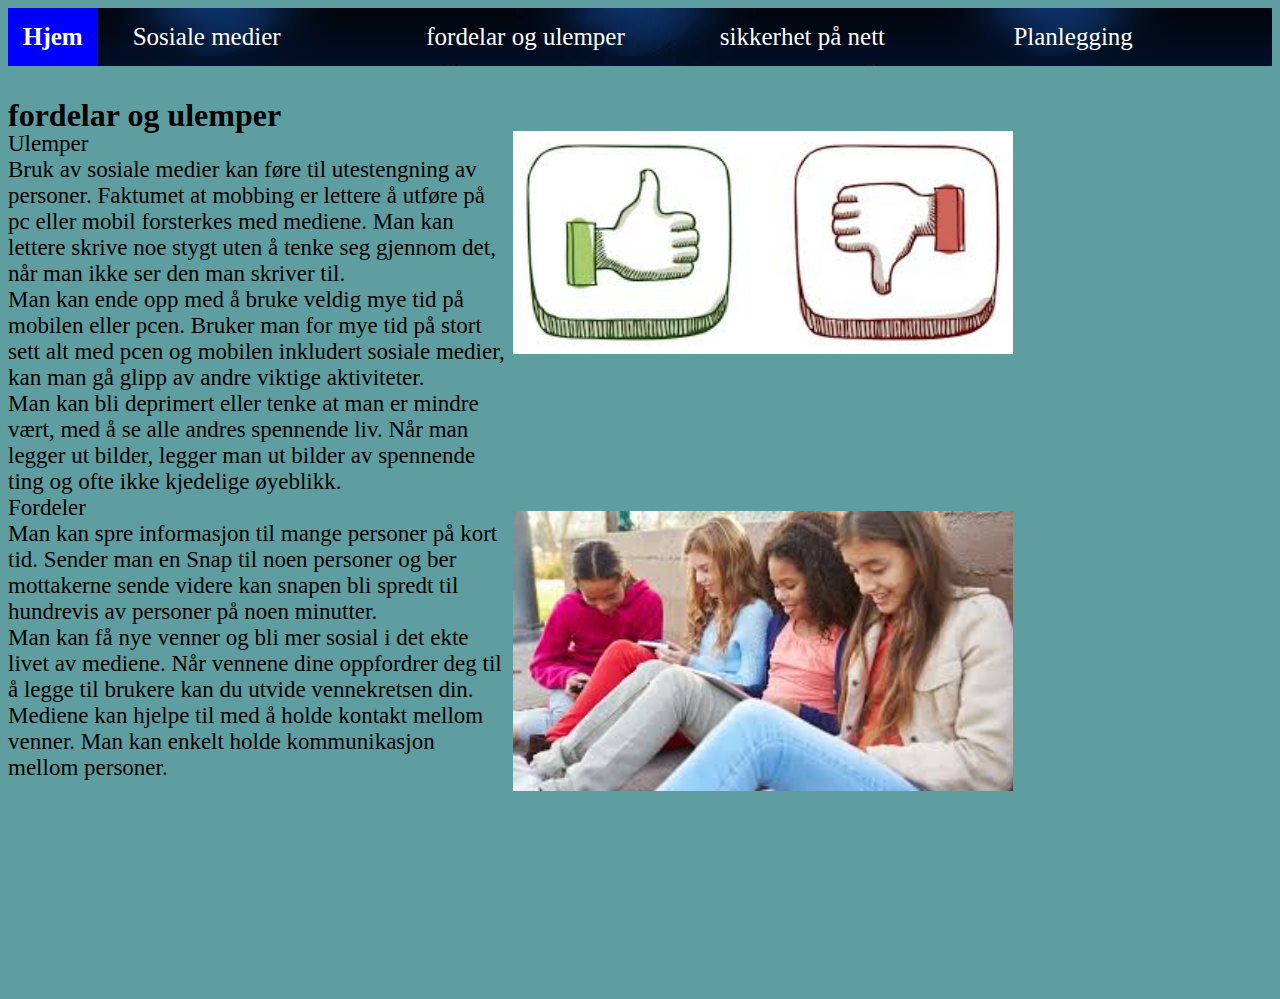
<file: fordelar_ulemper.html>
<!Doctype>
<html lang="no">
<head>
    <meta charset="utf-8">
    <title>fordelar og ulemper</title>
    <link rel="stylesheet" type="text/css" href="stil_prosjekt2.css">
    </head>
<body>
    <header>
         <nav>
        <a href="index.html" class="heim">Hjem</a>
        <a href="sosiale_media.html">Sosiale medier</a>
        <a href="fordelar_ulemper.html">fordelar og ulemper</a>
        <a href="sikkerhet_paa_nett.html">sikkerhet på nett</a>
        <a href="Planlegging.docx">Planlegging</a>
    </nav>
    </header>
    <main>
        <h1>fordelar og ulemper</h1>
        <p2>Ulemper
<br>
Bruk av sosiale medier kan føre til utestengning av personer. Faktumet at mobbing er lettere å utføre på pc eller mobil forsterkes med mediene. Man kan lettere skrive noe stygt uten å tenke seg gjennom det, når man ikke ser den man skriver til.
<br>
Man kan ende opp med å bruke veldig mye tid på mobilen eller pcen. Bruker man for mye tid på stort sett alt med pcen og mobilen inkludert sosiale medier, kan man gå glipp av andre viktige aktiviteter.
<br>
Man kan bli deprimert eller tenke at man er mindre vært, med å se alle andres spennende liv. Når man legger ut bilder, legger man ut bilder av spennende ting og ofte ikke kjedelige øyeblikk.
<br>
Fordeler
<br>
Man kan spre informasjon til mange personer på kort tid. Sender man en Snap til noen personer og ber mottakerne sende videre kan snapen bli spredt til hundrevis av personer på noen minutter.
<br>
Man kan få nye venner og bli mer sosial i det ekte livet av mediene. Når vennene dine oppfordrer deg til å legge til brukere kan du utvide vennekretsen din.
<br>
Mediene kan hjelpe til med å holde kontakt mellom venner. Man kan enkelt holde kommunikasjon mellom personer.
        </p2>
<img src="Bilder/ungdom.jpg" class="bilde2">
<img src="Bilder/TommelOppOgNed.jpg" class="bilde3">
    </main>
    </body>
</html>
</file>
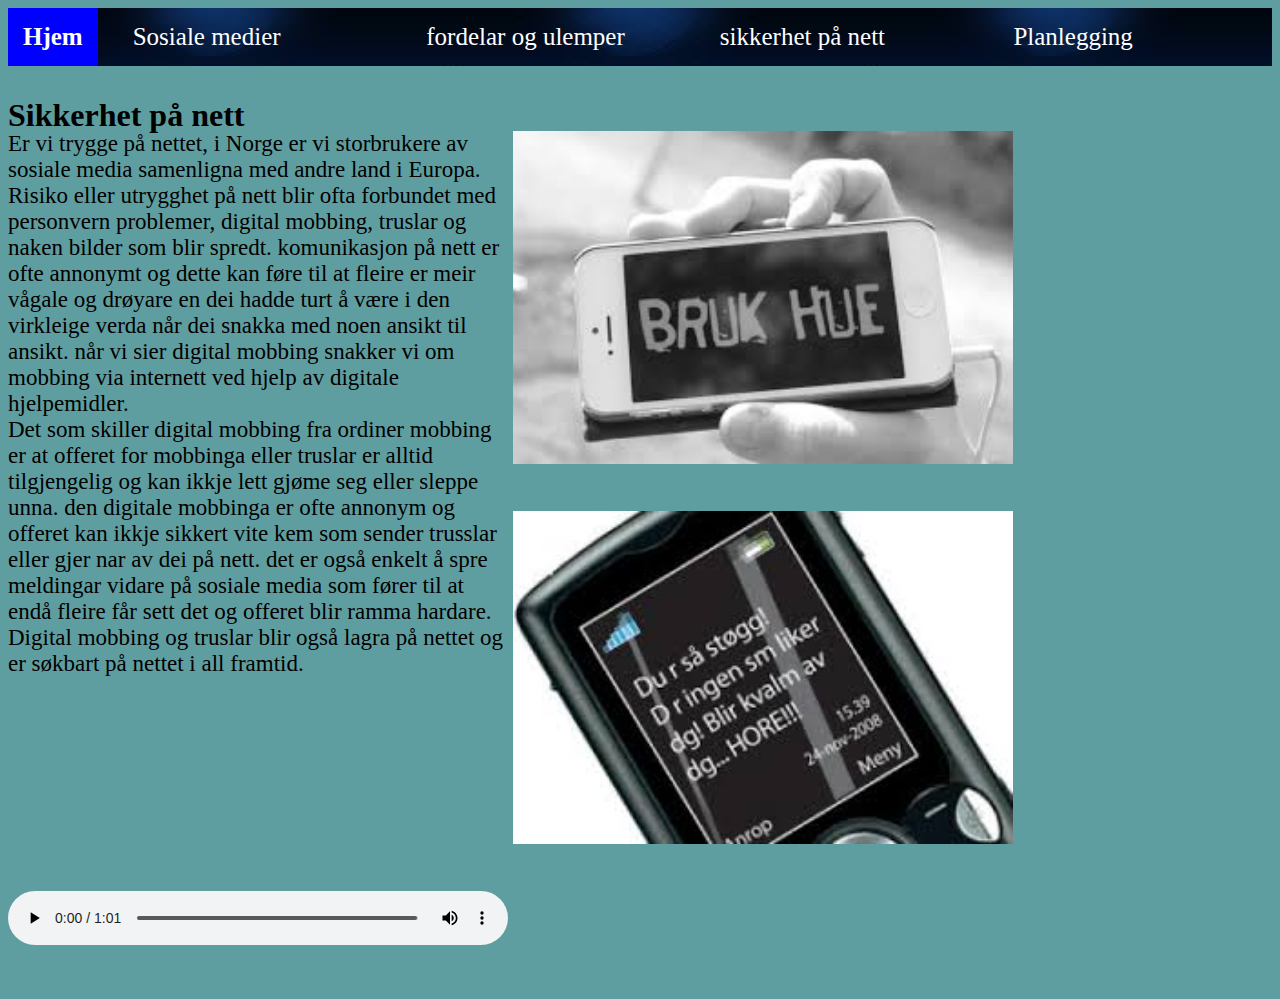
<file: sikkerhet_paa_nett.html>
<!Doctype>
<html lang="no">
<head>
    <meta charset="utf-8">
    <title>Sikkerhet på nett</title>
    <link rel="stylesheet" type="text/css" href="stil_prosjekt2.css">
    </head>
<body>
    <header>
    <nav>
        <a href="index.html" class="heim">Hjem</a>
        <a href="sosiale_media.html">Sosiale medier</a>
        <a href="fordelar_ulemper.html">fordelar og ulemper</a>
        <a href="sikkerhet_paa_nett.html">sikkerhet på nett</a>
        <a href="Planlegging.docx">Planlegging</a>
    </nav>
    </header>
    <main>
    <h1>Sikkerhet på nett</h1>
    <p2>Er vi trygge på nettet, i Norge er vi storbrukere av sosiale media samenligna med andre land i Europa.<br>
    Risiko eller utrygghet på nett blir ofta forbundet med personvern problemer, digital mobbing, truslar og naken bilder som blir spredt. komunikasjon på nett er ofte annonymt og dette kan føre til at fleire er meir vågale og drøyare en dei hadde turt å være i den virkleige verda når dei snakka med noen ansikt til ansikt. når vi sier digital mobbing snakker vi om mobbing via internett ved hjelp av digitale hjelpemidler.<br>
    Det som skiller digital mobbing fra ordiner mobbing er at offeret for mobbinga eller truslar er alltid tilgjengelig og kan ikkje lett gjøme seg eller sleppe unna. den digitale mobbinga er ofte annonym og offeret kan ikkje sikkert vite kem som sender trusslar eller gjer nar av dei på nett. det er også enkelt å spre meldingar vidare på sosiale media som fører til at endå fleire får sett det og offeret blir ramma hardare. Digital mobbing og truslar blir også lagra på nettet og er søkbart på nettet i all framtid.
    </p2>
    <img src="Bilder/bruk-hue.jpg" class="bilde3">
    <img src="Bilder/mobbing-paa-nett.jpg" class="bilde2">
    <audio src="Bilder/Innspilling.m4a" controls></audio>
    </main>
    </body>
</html>
</file>
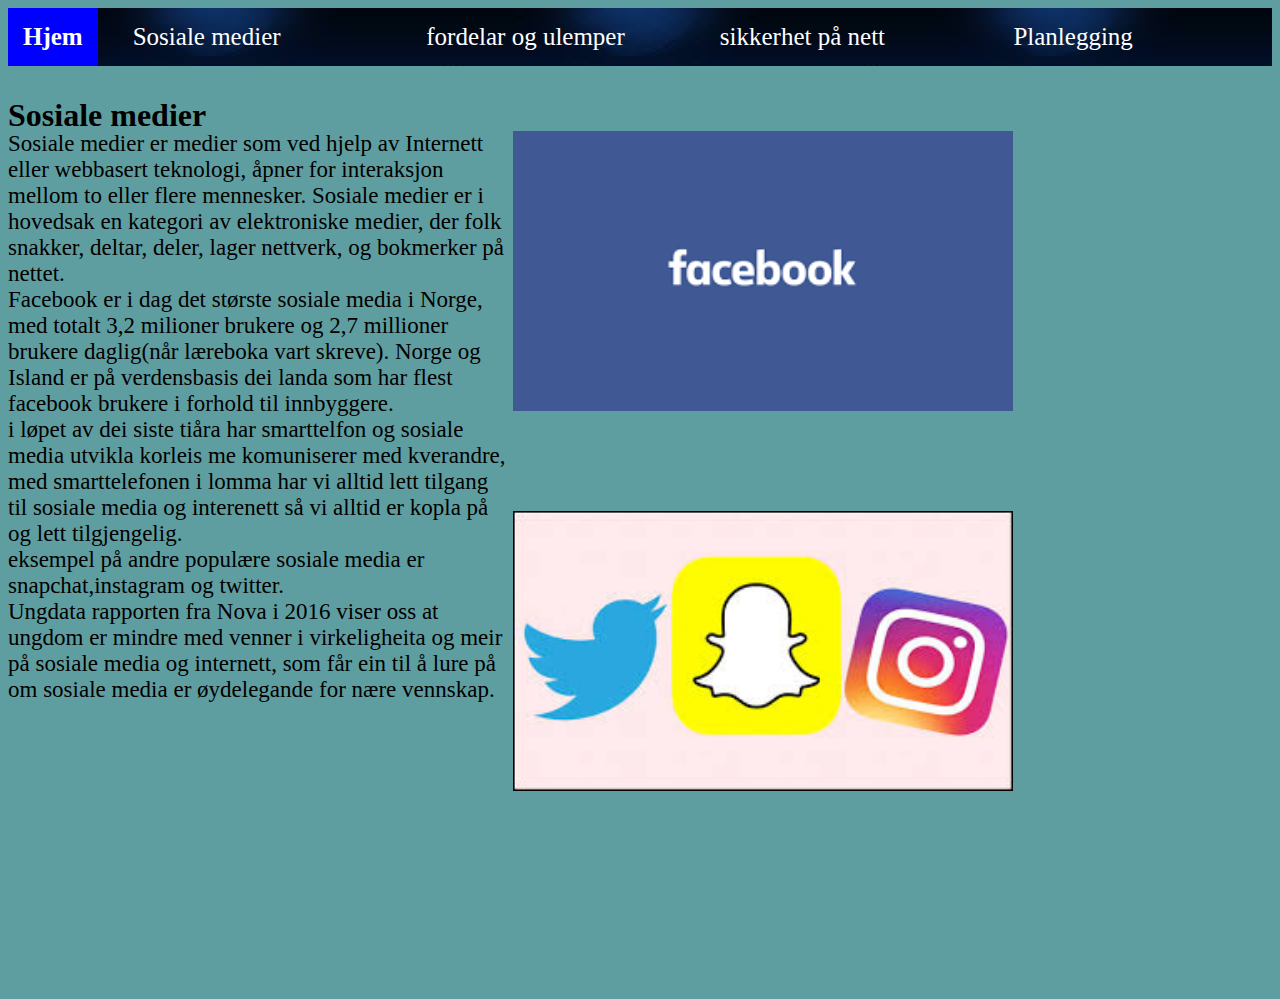
<file: sosiale_media.html>
<!Doctype>
<html lang="no">
<head>
    <meta charset="utf-8">
    <title>Sosiale medier</title>
    <link rel="stylesheet" type="text/css" href="stil_prosjekt2.css">
    </head>
<body>
    <header>
         <nav>
        <a href="index.html" class="heim">Hjem</a>
        <a href="sosiale_media.html">Sosiale medier</a>
        <a href="fordelar_ulemper.html">fordelar og ulemper</a>
        <a href="sikkerhet_paa_nett.html">sikkerhet på nett</a>
        <a href="Planlegging.docx">Planlegging</a>
    </nav>
    </header>
    <main>
    <h1>Sosiale medier</h1>
        <p2>Sosiale medier er medier som ved hjelp av Internett eller webbasert teknologi, åpner for interaksjon mellom to eller flere mennesker. Sosiale medier er i hovedsak en kategori av elektroniske medier, der folk snakker, deltar, deler, lager nettverk, og bokmerker på nettet.<br>
        Facebook er i dag det største sosiale media i Norge, med totalt 3,2 milioner brukere og 2,7 millioner brukere daglig(når læreboka vart skreve). Norge og Island er på verdensbasis dei landa som har flest facebook brukere i forhold til innbyggere.<br>
        i løpet av dei siste tiåra har smarttelfon og sosiale media utvikla korleis me komuniserer med kverandre, med smarttelefonen i lomma har vi alltid lett tilgang til sosiale media og interenett så vi alltid er kopla på og lett tilgjengelig.<br>
        eksempel på andre populære sosiale media er snapchat,instagram og twitter.<br>Ungdata rapporten fra Nova i 2016 viser oss at ungdom er mindre med venner i virkeligheita og meir på sosiale media og internett, som får ein til å lure på om sosiale media er øydelegande for nære vennskap. </p2>
        <img src="Bilder/Facebook.png" class="bilde3">
        <img src="Bilder/Twitter-instagram-snapchat.jpg" class="bilde2">
    </main>
    </body>
</html>
</file>
<file: stil_prosjekt2.css>
nav{
    display:grid;
    grid-template-columns: auto repeat(4,1fr);
    align-items: center;
    margin-bottom: 10px;
}
nav a{
    padding-left: 35px;
    padding-right: 35px;
    color: white;
    font-size: 25px;
    text-decoration: none;
}
nav .heim{
    background-color: blue;
    font-weight: 800;
    padding:15px;
}
h1{
    color: black;
    font-size: 32px;
    display: grid;
    grid-column:1/2;
    grid-row: 1/2;
}
p{
    color: black;
    font-size: 23px;
    grid-column:1/2;
    grid-row:2/3;
}
p2{
    color: black;
    font-size: 23px;
    grid-column:1/2;
    grid-row:2/4;
}
header{
    background-image: url(Bilder/header.jpg);
}
body{
    background-color: cadetblue;
}
main{
    display: grid;
    grid-template-columns: 500px 500px;
    grid-template-rows: 50px 375px 375px 100px;
    grid-gap:5px;
}
img.bilde1{
    width: 100%;
    grid-column:1/2;
    grid-row: 3/4;
}
img.bilde2{
    width: 100%;
    grid-column:2/3;
    grid-row: 3/4;
    }
img.bilde3{
    width: 100%;
    grid-column:2/3;
    grid-row: 2/3;
}
video{
    width:500px;
    height: 350px;
    display: grid;
    grid-column:2/3;
    grid-row: 2/3;
    }
audio{
    grid-column: 1/2;
    grid-row: 4/5;
    width: 100%;
}
</file>
